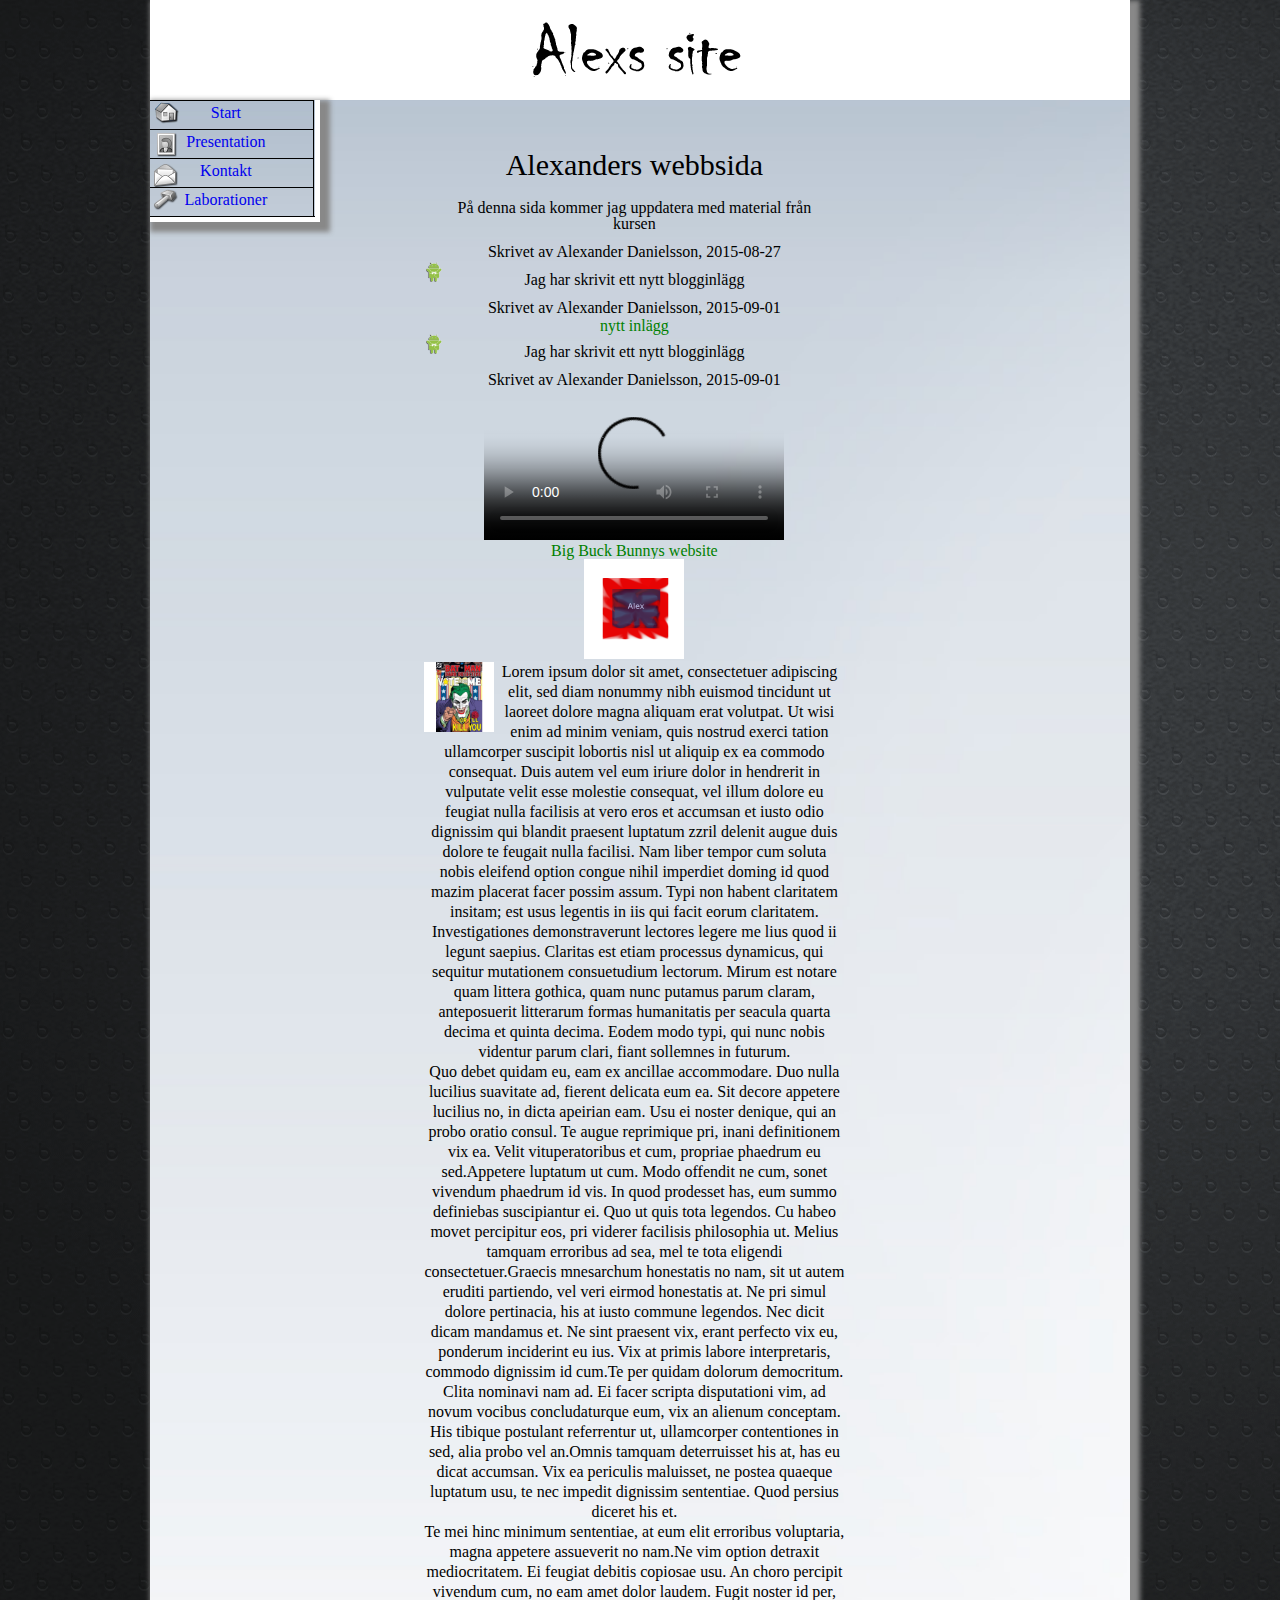
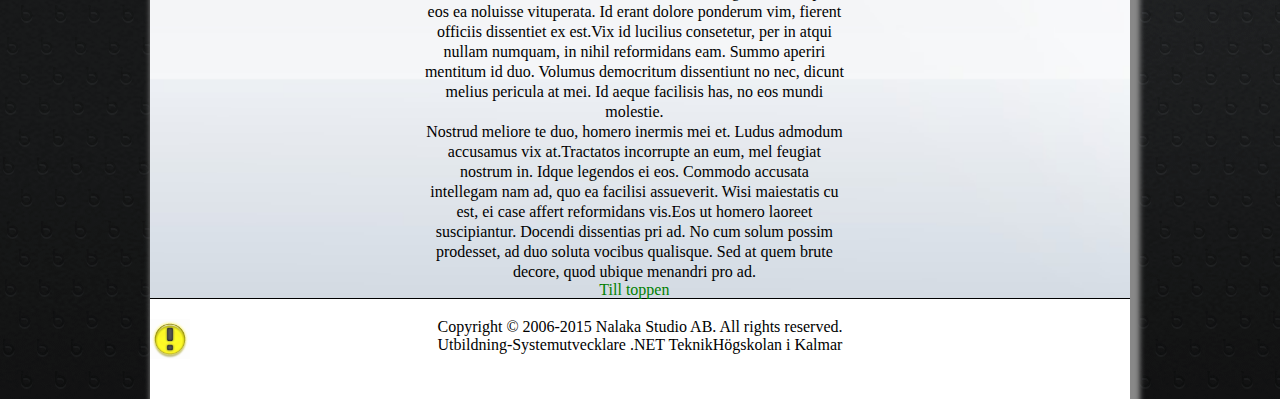
<file: index.html>
<!DOCTYPE html>
<html lang="sv">
<head>
    <meta charset="UTF-8">
    <meta name="viewport" content="width=device-width, initial-scale=1.0" >
    <title>start</title>
    <link rel="stylesheet" type="text/css" media="screen and (min-width:481px)" href="css/style.css">
    <link rel="stylesheet" type="text/css" media="only screen and (max-width:480px)" href="css/styleSmartphone.css">
    <link rel="shortcut icon" href="pics/icon1.gif">
    <link rel="apple-touch-icon"  href="pics/icon1.gif">
</head> 
<div id="container">
    
    <div id="header">
        <div id="logga">
           
        </div>
    </div>
    
    <div id="navigation">
          <menu>
             <ul id="sociallist">
                <li id="start" class="meny"><a class ="active" href="index.html">Start</a></li>
                <li id="press" class="meny"><a href="pages/presentation.html">Presentation</a></li>
                <li id="kon" class="meny"><a href="pages/contact.html">Kontakt</a></li>                                    
                <li id="lab" class="meny"><a href="pages/laboration.html">Laborationer</a></li> 
             </ul>
        </menu>
    </div>
    <div id="content">
    <div id="h1Index"><h1>Alexanders webbsida</h1></div>
    <h3>På denna sida kommer jag uppdatera med material från kursen</h3>

    <p>Skrivet av Alexander Danielsson, 2015-08-27</p>





    <div class="icon"><h3>Jag har skrivit ett nytt blogginlägg</h3></div>
        <p>Skrivet av Alexander Danielsson, 2015-09-01</p>
            <a href="Pages/laborationer.html#lab3">nytt inlägg</a>
    


    
      <div class="icon"> <h3>Jag har skrivit ett nytt blogginlägg</h3>
        <p>Skrivet av Alexander Danielsson, 2015-09-01</p>
</div>
   <video   id="bunny" controls poster="http://mirror.cessen.com/blender.org/peach/trailer/trailer_400p.ogg">
        <source src="http://mirror.cessen.com/blender.webm/peach/trailer/trailer_400p.webm" type="video/webm" />
        <source src="http://mirror.cessen.com/blender.org/peach/trailer/trailer_400p.ogg" type="video/ogg" />
    </video>
   
    <div><a href="https://peach.blender.org/">Big Buck Bunnys website</a></div>
  
    <div id="pngLogga"><img id="png" src="pics/logga.png" width="100" height="100"></img>
    
    
    </div>


    
      <div id="textLorem">
            <img class="left" src="pics/joker.jpg"  ></img>
             <p>Lorem ipsum dolor sit amet, consectetuer adipiscing elit, sed diam nonummy nibh euismod tincidunt ut laoreet dolore magna aliquam erat volutpat. Ut wisi enim ad minim veniam, quis nostrud exerci tation ullamcorper suscipit lobortis nisl ut aliquip ex ea commodo consequat. Duis autem vel eum iriure dolor in hendrerit in vulputate velit esse molestie consequat, vel illum dolore eu feugiat nulla facilisis at vero eros et accumsan et iusto odio dignissim qui blandit praesent luptatum zzril delenit augue duis dolore te feugait nulla facilisi. Nam liber tempor cum soluta nobis eleifend option congue nihil imperdiet doming id quod mazim placerat facer possim assum. Typi non habent claritatem insitam; est usus legentis in iis qui facit eorum claritatem. Investigationes demonstraverunt lectores legere me lius quod ii legunt saepius. Claritas est etiam processus dynamicus, qui sequitur mutationem consuetudium lectorum. Mirum est notare quam littera gothica, quam nunc putamus parum claram, anteposuerit litterarum formas humanitatis per seacula quarta decima et quinta decima. Eodem modo typi, qui nunc nobis videntur parum clari, fiant sollemnes in futurum.</p><p>Quo debet quidam eu, eam ex ancillae accommodare. Duo nulla lucilius suavitate ad, fierent delicata eum ea. Sit decore appetere lucilius no, in dicta apeirian eam. Usu ei noster denique, qui an probo oratio consul. Te augue reprimique pri, inani definitionem vix ea. Velit vituperatoribus et cum, propriae phaedrum eu sed.Appetere luptatum ut cum. Modo offendit ne cum, sonet vivendum phaedrum id vis. In quod prodesset has, eum summo definiebas suscipiantur ei. Quo ut quis tota legendos. Cu habeo movet percipitur eos, pri viderer facilisis philosophia ut. Melius tamquam erroribus ad sea, mel te tota eligendi consectetuer.Graecis mnesarchum honestatis no nam, sit ut autem eruditi partiendo, vel veri eirmod honestatis at. Ne pri simul dolore pertinacia, his at iusto commune legendos. Nec dicit dicam mandamus et. Ne sint praesent vix, erant perfecto vix eu, ponderum inciderint eu ius. Vix at primis labore interpretaris, commodo dignissim id cum.Te per quidam dolorum democritum. Clita nominavi nam ad. Ei facer scripta disputationi vim, ad novum vocibus concludaturque eum, vix an alienum conceptam. His tibique postulant referrentur ut, ullamcorper contentiones in sed, alia probo vel an.Omnis tamquam deterruisset his at, has eu dicat accumsan. Vix ea periculis maluisset, ne postea quaeque luptatum usu, te nec impedit dignissim sententiae. Quod persius diceret his et.<p>Te mei hinc minimum sententiae, at eum elit erroribus voluptaria, magna appetere assueverit no nam.Ne vim option detraxit mediocritatem. Ei feugiat debitis copiosae usu. An choro percipit vivendum cum, no eam amet dolor laudem. Fugit noster id per, eos ea noluisse vituperata. Id erant dolore ponderum vim, fierent officiis dissentiet ex est.Vix id lucilius consetetur, per in atqui nullam numquam, in nihil reformidans eam. Summo aperiri mentitum id duo. Volumus democritum dissentiunt no nec, dicunt melius pericula at mei. Id aeque facilisis has, no eos mundi molestie.</p><p> Nostrud meliore te duo, homero inermis mei et. Ludus admodum accusamus vix at.Tractatos incorrupte an eum, mel feugiat nostrum in. Idque legendos ei eos. Commodo accusata intellegam nam ad, quo ea facilisi assueverit. Wisi maiestatis cu est, ei case affert reformidans vis.Eos ut homero laoreet suscipiantur. Docendi dissentias pri ad. No cum solum possim prodesset, ad duo soluta vocibus qualisque. Sed at quem brute decore, quod ubique menandri pro ad.
      </p></div>
    
    <div id="linktop">
        <a href="index.html">Till toppen</a>
    </div>
    
    </div>  
    <div id="footer">
        <div id="footertext">
            <h3>Copyright © 2006-2015 Nalaka Studio AB. All rights reserved.</h3>
              <p>Utbildning-Systemutvecklare .NET TeknikHögskolan i Kalmar</p>
        </div>
    </div>
</div>
</html>
</file>
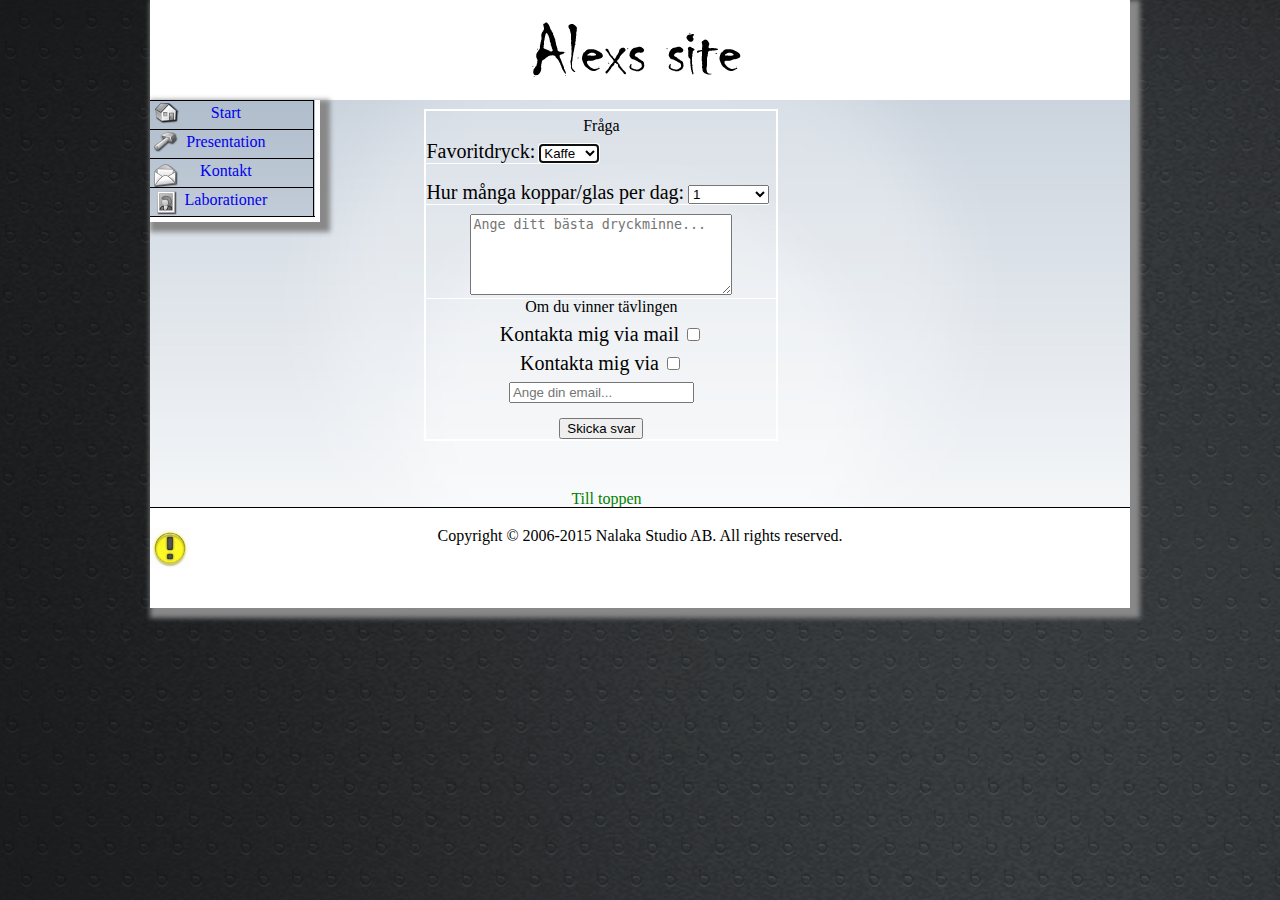
<file: pages/contact.html>
<!DOCTYPE html>
<html lang="sv">

<head>

    <meta charset="UTF-8">
    <meta name="viewport" content="width=device-width, initial-scale=1.0">
    <title>Kontakt</title>
    <link rel="stylesheet" type="text/css" media="screen and (min-width:481px)" href="../css/style.css">
    <link rel="stylesheet" type="text/css" media="only screen and (max-width:480px)" href="../css/styleSmartphone.css">
    <link rel="shortcut icon" href="../pics/icon1.gif">
</head>
<div id="container">
    <div id="header">
  <div id="logga">
           
        </div>
    </div>

    <div id="navigation">
             <menu>
             <ul id="sociallist"/>
                <li id="start" class="meny"><a href="../index.html">Start</a></li>
                <li id="lab" class="meny"><a   href="presentation.html">Presentation</a></li>
                <li id="kon" class="meny"><a class ="active" href="contact.html">Kontakt</a></li>                                    
                <li id="press" class="meny"><a href="laboration.html">Laborationer</a></li> 
             </ul>
        </menu>
    </div>

    <div id="content">
        <div id="forms">
        <form action="http://webproduction.standout.se/form.php" method="POST">

            <Fieldset>

                <h2>Fråga</h2>

               
                    <div id="dropdowndryck">
                       <label>Favoritdryck:</label>
                        <select autofocus name="errand">
                            <option value="Kaffe" selected>Kaffe</option>
                            <option value="Saft">Saft</option>
                            <option value="O´boy">O´boy</option>
                            <option value="Vatten">Vatten</option>
                        </select>
                    </div>    
                

                <div id="antal">
                    <label>Hur många koppar/glas per dag:</label>

                    <select  name="title">
                        <option value="1" selected>1</option>
                        <option value="2">2</option>
                        <option value="3">3</option>
                        <option value="4">4 eller fler</option>
                    </select>
                </div>
                
                <div id="dMine">
                    <textarea placeholder="Ange ditt bästa dryckminne..." name="question" rows="5" cols="30" required></textarea>
                </div>
            </Fieldset>

            <Fieldset>
                    <legend>Om du vinner tävlingen</legend>
                <div class="check1">
                    <label>Kontakta mig via mail</label>
                    <input type="checkbox" name=contact[] value="mail">
                </div>   
                <div class="check1">
                    <label> Kontakta mig via</label> 
                    <input type="checkbox" name=contact[] value="telefon">
                   
                </div>
                <div class="check1">
        
                    <input type="email" name="inputmail" placeholder="Ange din email..."required   </div>
                 </div>
            </Fieldset>

            <div id="submit">
                <input type="submit" value="Skicka svar" />
            </div>
        </form>
        </div>
       
            <div id="topp"><a href="contact.html">Till toppen</a></div>
   
    </div>
    <div id="footer">
        <div id="footertext">
            <h3>Copyright © 2006-2015 Nalaka Studio AB. All rights reserved.</h3>
        </div>
    </div>
    
</div>
</html>
</file>
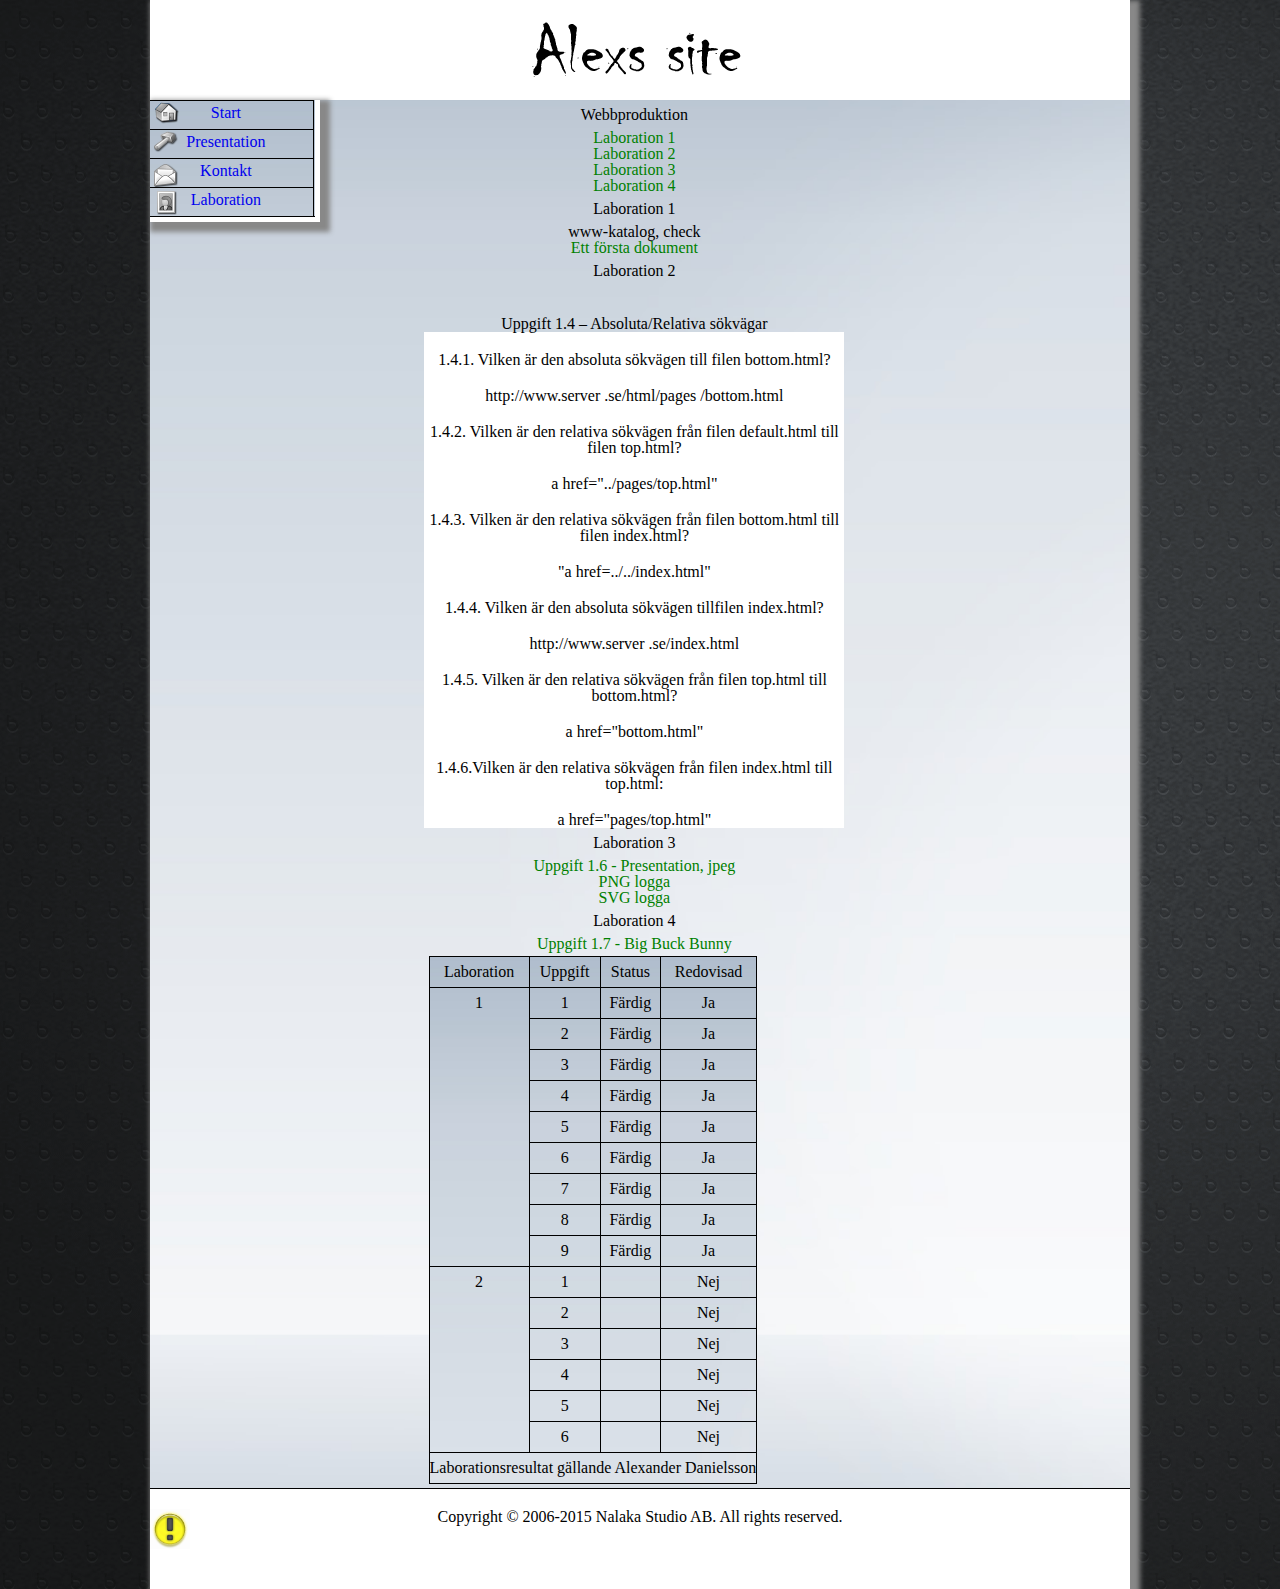
<file: pages/laboration.html>
<!DOCTYPE html>
<html lang="sv">
  <head>

    <meta charset="UTF-8">
    <meta name="viewport" content="width=device-width, initial-scale=1.0">
    <title>laboration</title>
    <link rel="stylesheet" type="text/css" media="screen and (min-width:481px)" href="../css/style.css">
    <link rel="stylesheet" type="text/css" media="only screen and (max-width:480px)" href="../css/styleSmartphone.css">
    <link rel="shortcut icon" href="../pics/icon1.gif">
</head>
   <div id="container">
       <div id="header">
             <div id="logga">
           
        </div>
       </div>
        <div id="navigation">            
               <menu>
                 <ul id="sociallist"/>
                    <li id="start" class="meny"><a href="../index.html">Start</a></li>
                    <li id="lab" class="meny"><a href="presentation.html">Presentation</a></li>
                    <li id="kon" class="meny"><a href="contact.html">Kontakt</a></li>                                    
                    <li id="press" class="meny"><a class ="active" href="laboration.html">Laboration</a></li> 
                 </ul>
                </menu>
        </div>
        <div id="content">
    <h2>Webbproduktion</h2>
        <ul id="labLink">
            <li><a href="#lab1">Laboration 1</a></li>
            <li><a href="#lab2">Laboration 2</a></li>
            <li><a href="#lab3">Laboration 3</a></li>
            <li><a href="#lab4">Laboration 4</a></li>
        </ul>
 
    <h2 id="lab1">Laboration 1</h2>
        <ol>
            <li>www-katalog, check</li>
            <li><a href="../index.html">Ett första dokument</a></li>
        </ol>
        

    
      
        <ol>
            <h2 id="lab2">Laboration 2</h2>  
            <li>Uppgift 1.4 – Absoluta/Relativa sökvägar</li>
    
            <dl>
                <dt>1.4.1. Vilken är den absoluta sökvägen till
                    filen bottom.html?</dt>
                    <dd> http://www.server
                    .se/html/pages
                    /bottom.html</dd>
                <dt>1.4.2. Vilken är den relativa sökvägen från filen
                        default.html till filen top.html?</dt>
                    <dd>a href="../pages/top.html"</dd>
                <dt> 1.4.3. Vilken är den relativa sökvägen från
                        filen bottom.html till filen index.html?</dt>    
                    <dd>"a href=../../index.html"</dd>
                <dt>1.4.4. Vilken är den absoluta
                        sökvägen tillfilen index.html?</dt>
                    <dd>http://www.server
                    .se/index.html</dd>
                <dt> 1.4.5. Vilken är den relativa sökvägen från
                        filen top.html till bottom.html?</dt>
                    <dd>a href="bottom.html"</dd>
                <dt> 1.4.6.Vilken är den relativa sökvägen från
                        filen index.html till top.html:</dt>
                    <dd>a href="pages/top.html" </dd>
            </dl>
    </ol>
    <h2 id="lab3">Laboration 3</h2> 
        <ul>
            <li><a href="Presentation.html#me">Uppgift 1.6 - Presentation, jpeg</a></a></li>
            <li><a href="../pics/logga.png">PNG logga</a></li>
            <li><a href="../pics/test.svg">SVG logga</a></li>
        </ul>
    
    <h2 id="lab4">Laboration 4</h2> 
         <ul>
            <li><a href="../index.html#bunny">Uppgift 1.7 - Big Buck Bunny</a></a></li>
         </ul>
         
   
    <div>
         <div class="scrollit">
          <table  id="table">
        <thead >
            <tr>
                <th>Laboration</th>
                <th>Uppgift</th>
                <th>Status</th>
                <th>Redovisad</th>
            </tr>
        </thead>
            
            <tfoot>
                <tr>
                    <td colspan="4">Laborationsresultat gällande Alexander Danielsson</td>
                </tr>
            </tfoot>
            
            <tbody>
                <tr>
                    <td rowspan="9">1</td>
                      
                    <td>1</td>
                    <td>Färdig</td>
                    <td>Ja</td>
                </tr>
                
                <tr>
                    <td>2</td>    
                    <td>Färdig</td>
                    <td>Ja</td>
                </tr>
                    
                <tr>
                    <td>3</td>    
                    <td>Färdig</td>
                    <td>Ja</td>
                </tr>
                
                <tr>
                    <td>4</td>    
                    <td>Färdig</td>
                    <td>Ja</td>
                </tr>
                
                <tr>
                    <td>5</td>    
                    <td>Färdig</td>
                    <td>Ja</td>
                </tr>
                
                <tr>
                    <td>6</td>    
                    <td>Färdig</td>
                    <td>Ja</td>
                </tr>
                
                <tr>
                    <td>7</td>    
                    <td>Färdig</td>
                    <td>Ja</td>
                </tr>
                
                <tr>
                    <td>8</td>    
                    <td>Färdig</td>
                    <td>Ja</td>
                </tr>
                
                <tr>
                    <td>9</td>    
                    <td>Färdig</td>
                    <td>Ja</td>
                </tr>
                
                <tr>
                    <td rowspan="8">2</td>
                    <td>1</td>
                    <td></td>
                    <td>Nej</td>
                </tr>
                
                <tr>
                    <td>2</td>
                    <td></td>
                    <td>Nej</td>
                </tr>
                
                <tr>
                    <td>3</td>
                    <td></td>
                    <td>Nej</td>
                </tr>
                
                <tr>
                    <td>4</td>
                    <td></td>
                    <td>Nej</td>
                </tr>
                
                <tr>
                    <td>5</td>
                    <td></td>
                    <td>Nej</td>
                </tr>
                
                <tr>
                    <td>6</td>
                    <td></td>
                    <td>Nej</td>
                </tr>
                
               </div>
           
            </tbody>
        </table>
        </div>
        </div>
            
        
        
        
        </div>
        <div id="footer">
           
            <div id="footertext">
                
                <h3>Copyright © 2006-2015 Nalaka Studio AB. All rights reserved.</h3>
            </div>
        </div>
    </div>
</html>
</file>
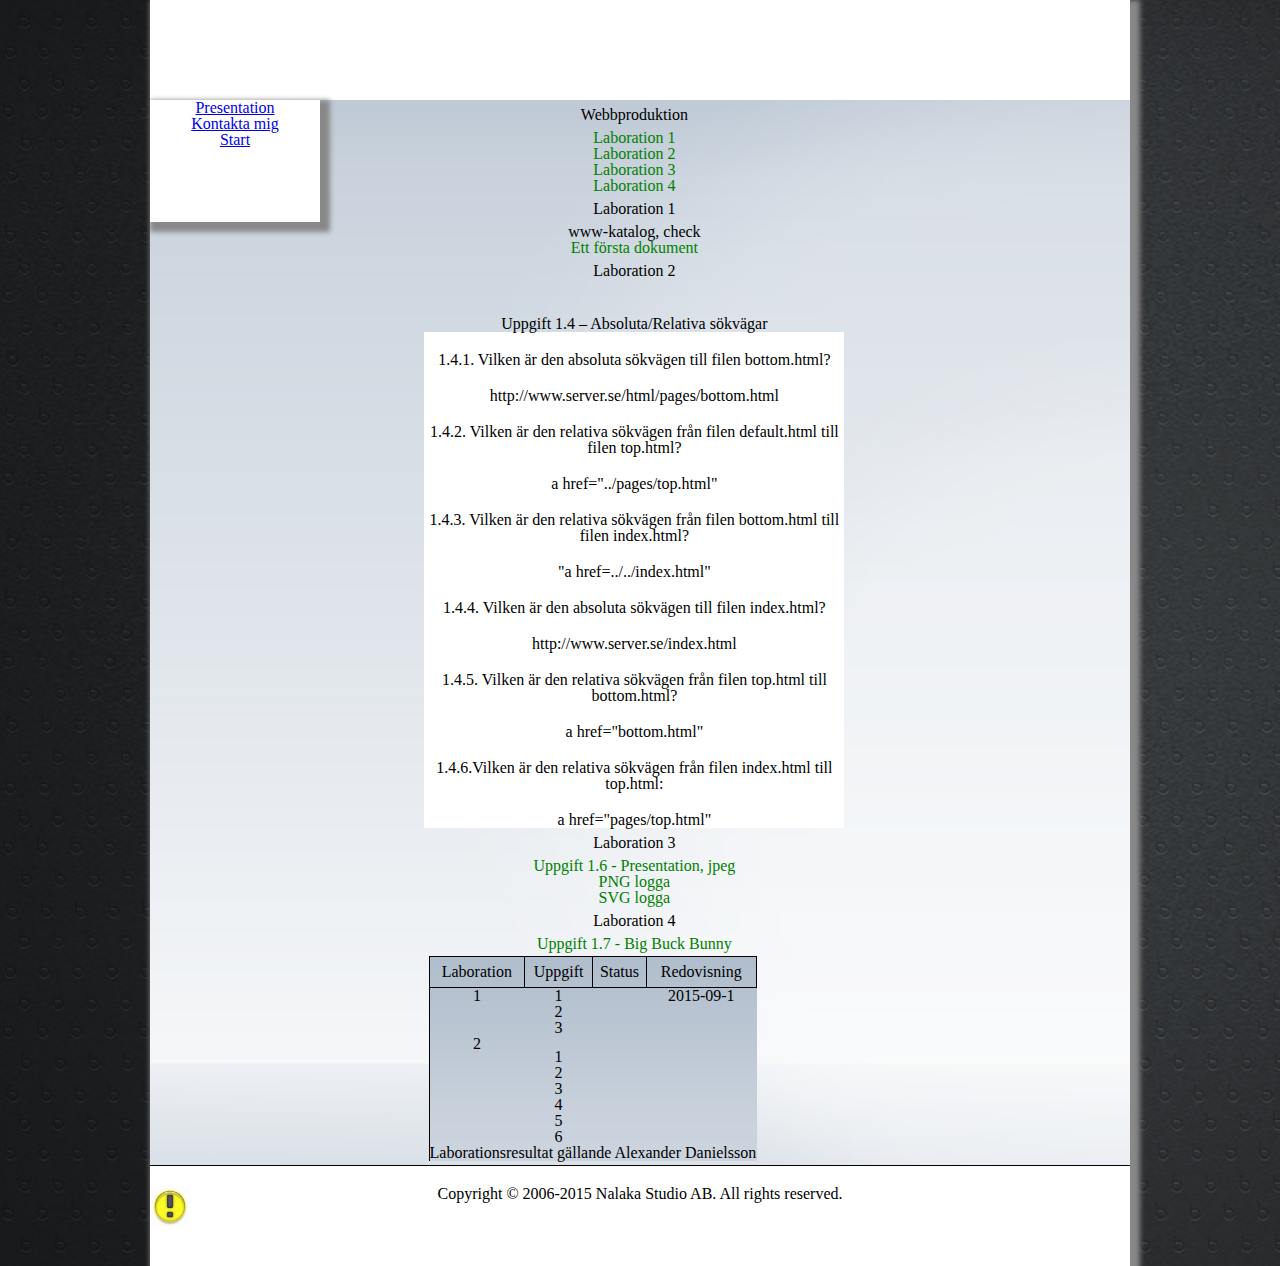
<file: Pages/laborationer.html>
<!DOCTYPE html>
<html lang="sv">
    <head>
       <meta charset="UTF-8">
    <title>Laborationer</title>  
    <link rel="stylesheet" type="text/css" href="../css/style.css">
    </head>
   <div id="container">
       <div id="header">
           
       </div>
        <div id="navigation">            
            <menu>
                <li><a href="Presentation.html">Presentation</a></a></li>
                <li><a href="contact.html">Kontakta mig</a></li>
                <li><a href="../index.html">Start</a></li>
            </menu>
        </div>
        <div id="content">
    <h2>Webbproduktion</h2>
        <ul>
            <li><a href="#lab1">Laboration 1</a></li>
            <li><a href="#lab2">Laboration 2</a></li>
            <li><a href="#lab3">Laboration 3</a></li>
            <li><a href="#lab4">Laboration 4</a></li>
        </ul>
 
    <h2 id="lab1">Laboration 1</h2>
        <ol>
            <li>www-katalog, check</li>
            <li><a href="../index.html">Ett första dokument</a></li>
        </ol>
        

    
    <h2 id="lab2">Laboration 2</h2>    
        <ol>
            <li>Uppgift 1.4 – Absoluta/Relativa sökvägar</li>
    
            <dl>
                <dt>1.4.1. Vilken är den absoluta sökvägen till filen bottom.html?</dt>
                    <dd> http://www.server.se/html/pages/bottom.html</dd>
                <dt>1.4.2. Vilken är den relativa sökvägen från filen default.html till filen top.html?</dt>
                    <dd>a href="../pages/top.html"</dd>
                <dt> 1.4.3. Vilken är den relativa sökvägen från filen bottom.html till filen index.html?</dt>    
                    <dd>"a href=../../index.html"</dd>
                <dt>1.4.4. Vilken är den absoluta sökvägen till filen index.html?</dt>
                    <dd>http://www.server.se/index.html</dd>
                <dt> 1.4.5. Vilken är den relativa sökvägen från filen top.html till bottom.html?</dt>
                    <dd>a href="bottom.html"</dd>
                <dt> 1.4.6.Vilken är den relativa sökvägen från filen index.html till top.html:</dt>
                    <dd>a href="pages/top.html" </dd>
            </dl>
    </ol>
    <h2 id="lab3">Laboration 3</h2> 
        <ul>
            <li><a href="Presentation.html#me">Uppgift 1.6 - Presentation, jpeg</a></a></li>
            <li><a href="../pics/logga.png">PNG logga</a></li>
            <li><a href="../pics/test.svg">SVG logga</a></li>
        </ul>
    
    <h2 id="lab4">Laboration 4</h2> 
         <ul>
            <li><a href="../index.html#bunny">Uppgift 1.7 - Big Buck Bunny</a></a></li>
         </ul>
         
         
    <table border=1>
        <thead> 
       
            <tr>
                <th>Laboration</th>
                <th>Uppgift</th>
                <th>Status</th>
                <th>Redovisning</th>
         
            </tr>
        </thead>
    
            
    <tfoot>
            <tr>
        
                <td colspan="4">Laborationsresultat gällande Alexander Danielsson</td>
            </tr>
    </tfoot>
       
    <tbody>
            <tr>    
                <td rowspan="3">1</td>
                <td>1</td>
                <td></td>
                <td>2015-09-1</td>
            </tr>
        
            <tr>
                <td>2</td>
                <td></td>
                <td></td>
            </tr>
        
            <tr>
                <td>3</td>
                <td></td>
                <td></td>
            </tr>
    </tbody>
        
    <tbody>
            <tr>
                <td rowspan="7">2</td>
            </tr>
        
            <tr>
                <td>1</td> 
                <td></td> 
                <td></td> 
            </tr>  
        
            <tr>
                <td>2</td> 
                <td></td> 
                <td></td> 
            </tr>   
        
            <tr>
                <td>3</td> 
                <td></td> 
                <td></td> 
            </tr> 
        
            <tr>
                <td>4</td> 
                <td></td> 
                <td></td> 
            </tr> 
              
            <tr>
                <td>5</td> 
                <td></td> 
                <td></td> 
            </tr> 
              
            <tr>
                <td>6</td> 
                <td></td> 
                <td></td> 
            </tr> 
    </tbody> 
         
        </table>
        </div>
        <div id="footer">
            <div id="footertext">
                <h3>Copyright © 2006-2015 Nalaka Studio AB. All rights reserved.</h3>
            </div>
        </div>
    </div>
</html>
</file>
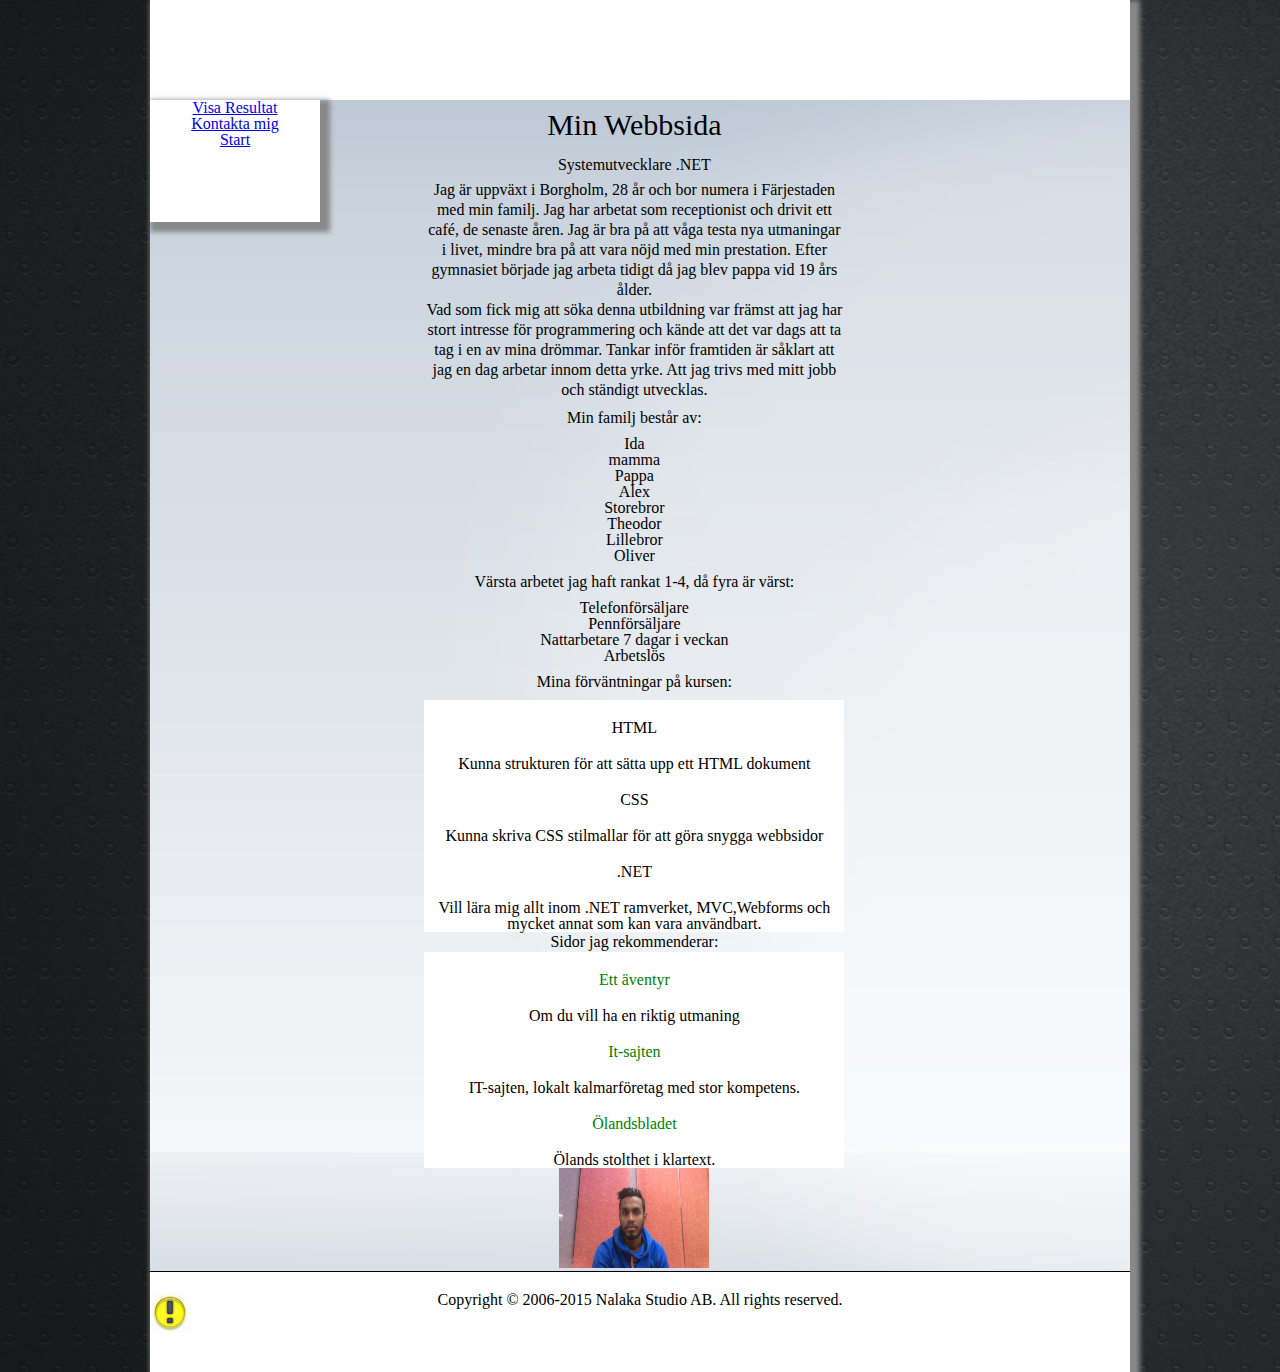
<file: Pages/Presentation.html>
<!DOCTYPE html>
<html lang="sv">
<head>
    <meta charset="UTF-8">
    <title>Presentation</title>
    <link rel="stylesheet" type="text/css" href="../css/style.css">
</head> 
    <div id="container">
    <div id="header">
        
    </div>
        <div id="navigation">    
        <menu>
             <li><a href="laborationer.html">Visa Resultat</a></li>
            <li><a href="contact.html">Kontakta mig</a></li>
            <li><a href="../index.html">Start</a></li>
            
        </menu>
    </div>
    
    <div id="content">
    
        <h1>Min Webbsida</h1>
        <h2>Systemutvecklare .NET</h2>
    
         <p>Jag är uppväxt i Borgholm, 28 år och bor numera i Färjestaden med min familj.
             Jag har arbetat som receptionist och drivit ett café, de senaste åren.
             Jag är bra på att våga testa nya utmaningar i livet, mindre bra på att vara nöjd med min prestation. 
             Efter gymnasiet började jag arbeta tidigt då jag blev pappa vid 19 års ålder.</p>
             
             <p>Vad som fick mig att söka denna utbildning var främst att jag har stort 
             intresse för programmering och kände att det var dags att ta tag i en av mina drömmar. 
             Tankar inför framtiden är såklart att jag en dag arbetar innom detta yrke.
             Att jag trivs med mitt jobb och ständigt utvecklas.
         </p>
        
                                            <!---Skapar en ul lista i en lista-->
        <h3>Min familj består av:</h3>   
        
        <ul>
                    
     
            <li>Ida
                  
                <ul>
                   <li>mamma</li>
                </ul>
                   
              </li>
            <li>Pappa
                <ul>
                    <li> Alex</li>
                </ul>
            </li>                
            
            <li>Storebror
                <ul>
                    <li>Theodor</li>
                </ul>
            </li>
            <li>Lillebror
                <ul>
                    <li>Oliver</li>
                </ul>
            </li>
        </ul>
        
        <h3>Värsta arbetet jag haft rankat 1-4, då fyra är värst:</h3>
        
        <ol>
            
            <li>Telefonförsäljare</li>
            <li>Pennförsäljare</li>
            <li>Nattarbetare 7 dagar i veckan</li>
            <li>Arbetslös</li>
        </ol>  
        
        <h3>Mina förväntningar på kursen:</h3>
        <dl>
            <dt>HTML</dt>
                <dd>
                    Kunna strukturen för att sätta upp ett HTML dokument
                </dd>    
            <dt>CSS</dt>
                <dd>
                    Kunna skriva CSS stilmallar för att göra snygga webbsidor
                </dd>
            <dt>.NET</dt>
                <dd>
                    Vill lära mig allt inom .NET ramverket, MVC,Webforms och mycket annat som kan vara användbart.
                </dd>
           
            
        </dl>
        
        
          <p>Sidor jag rekommenderar:</p>
            <dl>
                <dt><a href=http://www.ironman.com/sv-se/triathlon/events/emea/ironman/kalmar.aspx#axzz3kUattTsF">Ett äventyr</a></dt>
                <dd>Om du vill ha en riktig utmaning</dd>
                
                <dt><a href="http://www.itsajten.se/">It-sajten</a></dt>
                <dd>IT-sajten, lokalt kalmarföretag med stor kompetens.</dd>
                
                <dt><a href="http://www.olandsbladet.se/">Ölandsbladet</a></dt>
                <dd>Ölands stolthet i klartext.</dd>
                    
                    
            
         <div id="me"><img src="../pics/me.JPG" alt="bild på mig" width="150" height="100"></img>
         </div>
   
    
    </div>
     
    <div id="footer">
        <div id="footertext">
            <h3>Copyright © 2006-2015 Nalaka Studio AB. All rights reserved.</h3>
        </div>
    </div>
</div>   
</html>
</file>
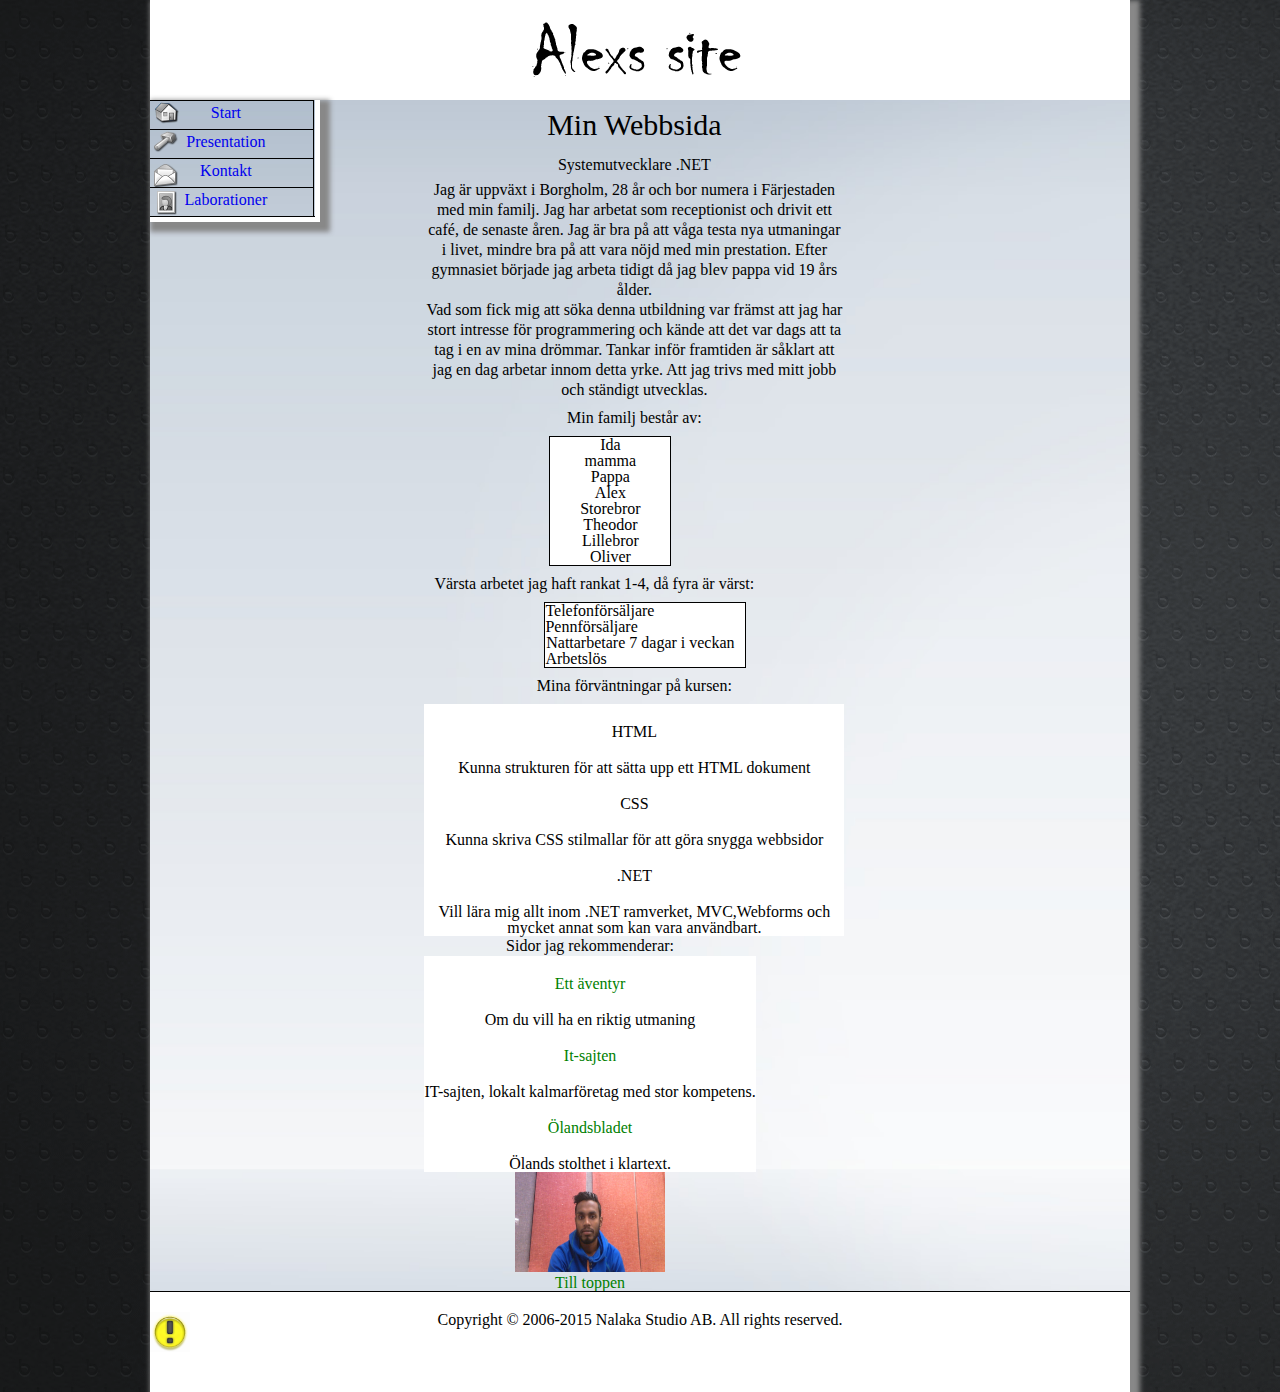
<file: pages/presentation.html>
<!DOCTYPE html>
<html lang="sv">
<head>

    <meta charset="UTF-8">
    <meta name="viewport" content="width=device-width, initial-scale=1.0">
    <title>presentation</title>
    <link rel="stylesheet" type="text/css" media="screen and (min-width:481px)" href="../css/style.css">
    <link rel="stylesheet" type="text/css" media="only screen and (max-width:480px)" href="../css/styleSmartphone.css">
    <link rel="shortcut icon" href="../pics/icon.png">
     <link rel="shortcut icon" href="../pics/icon1.gif">
</head>
    <div id="container">
    <div id="header">
        <div id="logga">
           
        </div>
        
    </div>
        <div id="navigation">    
        <menu>
             <ul id="sociallist">
                <li id="start" class="meny"><a href="../index.html">Start</a></li>
                <li id="lab" class="meny"><a class ="active"  href="presentation.html">Presentation</a></li>
                <li id="kon" class="meny"><a href="contact.html">Kontakt</a></li>                               <li id="press" class="meny"><a href="laboration.html">Laborationer</a></li> 
             </ul>
        </menu>
    </div>
    
    <div id="content">
    
        <h1>Min Webbsida</h1>
        <h2>Systemutvecklare .NET</h2>
    
         <p>Jag är uppväxt i Borgholm, 28 år och bor numera i Färjestaden med min familj.
             Jag har arbetat som receptionist och drivit ett café, de senaste åren.
             Jag är bra på att våga testa nya utmaningar i livet, mindre bra på att vara nöjd med min prestation. 
             Efter gymnasiet började jag arbeta tidigt då jag blev pappa vid 19 års ålder.</p>
             
             <p>Vad som fick mig att söka denna utbildning var främst att jag har stort 
             intresse för programmering och kände att det var dags att ta tag i en av mina drömmar. 
             Tankar inför framtiden är såklart att jag en dag arbetar innom detta yrke.
             Att jag trivs med mitt jobb och ständigt utvecklas.
         </p>
        
        <div id="listfamilj">                                    <!---Skapar en ul lista i en lista-->
       
        <h3>Min familj består av:</h3>   
        <ul class="list1">
                     
     
            <li class="liName">Ida
                  
                <ul class="list">
                   <li>mamma</li>
                </ul>
                   
              </li>
            <li class="liName">Pappa
                <ul class="list">
                    <li> Alex</li>
                </ul>
            </li>                
            
            <li class="liName">Storebror
                <ul class="list">
                    <li>Theodor</li>
                </ul>
            </li>
            <li class="liName">Lillebror
                <ul class="list">
                    <li>Oliver</li>
                </ul>
            </li>
        </ul>
        
        </div>
         <div id="rubArbete"><h3>Värsta arbetet jag haft rankat 1-4, då fyra är värst:</h3></div>
        <ol class="list2">
           
            <li class="liJobb1">Telefonförsäljare</li>
            <li class="liJobb2">Pennförsäljare</li>
            <li class="liJobb3">Nattarbetare 7 dagar i veckan</li>
            <li class="liJobb4">Arbetslös</li>
        </ol>  
        
        
        <dl class="list3">
            <div id="rubKurs"><h3>Mina förväntningar på kursen:</h3></div>
            <dt>HTML</dt>
                <dd>
                    Kunna strukturen för att sätta upp ett HTML dokument
                </dd>    
            <dt>CSS</dt>
                <dd>
                    Kunna skriva CSS stilmallar för att göra snygga webbsidor
                </dd>
            <dt>.NET</dt>
                <dd>
                    Vill lära mig allt inom .NET ramverket, MVC,Webforms och mycket annat som kan vara användbart.
                </dd>
           
            
        </dl>
         
       
          <div id="linksrecomend"><p>Sidor jag rekommenderar:</p>
            <dl>
                <dt><a href=http://www.ironman.com/sv-se/triathlon/events/emea/ironman/kalmar.aspx#axzz3kUattTsF>Ett äventyr</a></dt>
                <dd>Om du vill ha en riktig utmaning</dd>
                
                <dt><a href="http://www.itsajten.se/">It-sajten</a></dt>
                <dd>IT-sajten, lokalt kalmarföretag med stor kompetens.</dd>
                
                <dt><a href="http://www.olandsbladet.se/">Ölandsbladet</a></dt>
                <dd>Ölands stolthet i klartext.</dd>
                    
                  
            
         <div id="me"><img src="../pics/me.JPG" alt="bild på mig" width="150" height="100"></img>
         </div>
   
    <a href="presentation.html">Till toppen</a>
    </div>
      </div> 
    <div id="footer">
        <div id="footertext">
            <h3>Copyright © 2006-2015 Nalaka Studio AB. All rights reserved.</h3>
        </div>
    </div>
</div>   
</html>
</file>
<file: css/style.css>
html, body, div, span, applet, object, iframe,
h1, h2, h3, h4, h5, h6, p, blockquote, pre,
a, abbr, acronym, address, big, cite, code,
del, dfn, em, img, ins, kbd, q, s, samp,
small, strike, strong, sub, sup, tt, var,
b, u, i, center,
dl, dt, dd, ol, ul, li,
fieldset, form, label, legend,
table, caption, tbody, tfoot, thead, tr, th, td,
article, aside, canvas, details, embed, 
figure, figcaption, footer, header, hgroup, 
menu, nav, output, ruby, section, summary,
time, mark, audio, video {
	margin: 0;
	padding: 0;
	border: 0;
	font-size: 100%;
	font: inherit;
	vertical-align: baseline;
}
/* HTML5 display-role reset for older browsers */
article, aside, details, figcaption, figure, 
footer, header, hgroup, menu, nav, section {
	display: block;
}

body{
	line-height: 1;
    	background-image:url(../pics/wall.png);
}
ol, ul {
	list-style: none;
}
blockquote, q {
	quotes: none;
}
blockquote:before, blockquote:after,
q:before, q:after {
	content: '';
	content: none;
}
table {
	border-collapse: collapse;
	border-spacing: 0;
}
body {
     margin: 0;
     padding: 0;
     text-align: center;
}
/* Reset*/
#content h1{
    font-family:'Roboto Slab', serif;
    font-size:30px;
}
#content h2{
    font-family:'Roboto Slab', serif;
}


#content a {
    color: green;
     text-decoration: none;

}
#content a:hover {
    text-decoration: underline;
}
#container{
    
    
    box-shadow: 5px 5px 5px 5px  #888888; 
    max-width:980px;
    margin-left:20%;
	margin-right:10%;
	background-image:url("../pics/background/silver.jpg");
	background-size:cover;
	background-repeat:no-repeat;
    margin: auto;
    
    
    
	overflow:auto;

}


#header{
    background-color:white;       
    width:auto;
    height:100px;
    margin:0 auto;
    
    
}
#logga{
     background-image:url("../pics/loggName.png");
     background-repeat:no-repeat;
     width:auto;
     height:100px;
     margin-left:35%;
}

.icon{
    background-image: url("../pics/icon.png");
    background-repeat: no-repeat;
    background-size: 20px 20px;

    

} 

#navigation{
    background-color:white;
    float:left;
   height:122px;
    width:170px;
    box-shadow: 5px 5px 5px 5px  #888888; 
    /*border-right:1px solid black;
    border-top:1px solid black;
   height: 200vh;
 */
}


#content{
    
    margin-left:28%;
	margin-right: 15%;
    max-width:420px;
    	 
}

#footer{
    float:left;
    height:100px;
   
    border-top:1px solid black;
    background-color:white;
 
    width:100%;
  
    
  
}
#footertext{
    background-image:url(../pics/IconFooter.png);
    background-repeat:no-repeat;
    background-size:40px 40px;
    
    
}
#forms{
    margin-top:90px;
    width:350px;
   	margin-top:9px;
     margin-bottom:50px;
   
	border:2px solid white;
}
#forms label{
    font-size:20px;
    
}
.check1{
    float:center;
   margin-top:9px;
 }



#dryck label{
   float:center;
   padding-top:5px;
   margin-top:9px;
}
/*forms submit*/
#submit{
    margin-top:15px;
}
#topp{
    float:left;
    margin-left:35%;
}


#antal{
    float:left;
    border-bottom:1px solid white;
    margin-top:9px;
}
#dMine{
    padding-top:10px;
    float:center;
    border-bottom:1px solid white;
    margin-top:9px;
}
#dMine label{
    float:left;
     border-bottom:1px solid white;
     margin-top:9px;
}
#dropdowndryck{
    float:left;
    border-bottom:1px solid white;
    margin-bottom:9px;
}
#antal{
    float:left;
    margin-bottom:9px;
    margin-top:9px; 
}
#footertext{
    margin-top:20px;
    height:50px;
}

/*menu*/
#sociallist{
      
        margin: 0;
        padding:0;
        width:200px;
        list-style-type: none;
        font-size: 100%;
       background-image:url(../pics/background/silver.jpg);
        border-bottom: 1px solid black;
       margin-left:-35px;
    }
#sociallist a{ 
        
        display: block;
        width:175px; height:20px;
        padding-left: 1.40em; padding-top: 0.25em;
        padding-bottom: 0.25em;
        text-decoration: none;
        border-top: 1px solid black;
        border-right: 1px solid black; 
        border-left: 1px solid black;
         
        
     
}    

#menu a{
   
             display:none;
    
    
}
#listfamilj{
    
}
.list1{
  
}
.list1{
  float:left;
  margin-left:125px;
  width: 120px;
  border:1px solid black;
  background-color: white;  
}
.list2{
  float:left;
 margin-left: 120px;
 background-color: white;
 width:200px;
 border:1px solid black;
}

#rubArbete{
    float:left;
}
.list3{
  float:left;
}
#linksrecomend{
    float: left;
}
/*ehrhdkjfk*/
li.liJobb1{
    
    width:50px;
}
li.liJobb2{
     width:50px;
   
}
li.liJobb3{
     width:190px;
   
}
li.liJobb4{
     width:50px;
}
#textLorem{
    margin:0 auto;
    float:left;
}
#textLorem img{
    float:left;
    width:70px;
    height:70px;
}
#content  dd, dt{
    background-color: white;
    padding-top:20px;
}
#lab2{
    margin-bottom:30px;
}
/*
#content table{
    background-color:#66FF33;
margin-left: 60px;
}*/


#content table {
        
        max-width:400px;
        border:1px solid;
        margin:1%;
        background-image:url(../pics/background/silver.jpg);
        border-right:none;
        border-top:none;
        display:  table;
        border-bottom:none;
        
        
}
#table td,th {
 

 text-align: center;
 line-height:30px;
 border:1px solid;
  border-left:none;
}
.scrollit{
    
overflow-x:scroll;
       
}
#h1Index{
    padding-top:40px;
}
#content h3{
    padding:10px;
}
h1{
    padding-top:10px;
    padding-bottom:10px;
}
h2{
    line-height:30px;
}
p{
    line-height:20px;
}
#content ul li a{
   margin-top:20px;
    
}
#lablink{
    pading-top:50px;
}
/*sprites*/
#start{
  background:url(../pics/sprite.png)40px -47px;
  background-repeat:no-repeat; 
    
}
#start a:hover{
    background:url(../pics/sprite.png)39px -0px;
      background-repeat:no-repeat;
    
}
#press  {
    background:url(../pics/sprite.png)40px -236px;
    background-repeat:no-repeat;
    
    } 

#press a:hover{
    background:url(../pics/sprite.png)39px -189px;
    background-repeat:no-repeat;
}
#kon{
    background:url(../pics/sprite.png)39px -330px;
    background-repeat:no-repeat;  
    
    } 

#kon a:hover{
    background:url(../pics/sprite.png)38px -283px;
    background-repeat:no-repeat;  
}
#lab{
    background:url(../pics/sprite.png)39px -143px;
    background-repeat:no-repeat; 
    
    
    } 

#lab a:hover{
    background:url(../pics/sprite.png)38.4px -96px;
    background-repeat:no-repeat; 
   
}
#bunny{
    	max-width: 100%;
	height: auto;
}
</file>
<file: css/styleSmartphone.css>
#container{
  
    width:auto;
    overflow-x:hidden;
    background-color:white;
    margin: auto;
    
    
    


}

#navigation 
{
    text-align: center;
    margin-left: auto;
    margin-right: 10%;
    width:auto;
    margin-bottom:10px;
   
}
#navigation li{
      
    margin-left: auto;
    margin-right: auto;
}

#header{
    
    width:auto;
    height:100px;
    padding: 0;
    margin-top: 0;
    margin-bottom: 0;
    background-image:url("../pics/loggName.png");
    background-repeat:no-repeat;
    background-position: center; 
}


#content 
{
    text-align: center;
    margin-left: auto;
    margin-right: auto;
    width: auto;
  
    background-image:url("../pics/background/silver.jpg");
    margin-bottom: 10px;
       
    padding:0;
   
}
#footer
{
    text-align: center;      
    padding: 0;
    margin-top: 0;
    margin-bottom: 0;
    border-bottom:1px solid gray;
}
menu{
    margin:0 auto;
 
}
#sociallist{
  
        margin: 0;
        padding:0;
        width:auto;
        list-style-type: none;
        font-size: 100%;
        background-image:url(../pics/background/silver.jpg);
        border-bottom: 1px solid black;
     
    }
#sociallist a{ 
           
        display: block;
        width:auto; height:25px;
        padding-bottom: 0.2em;
        text-decoration: none;
        border-top: 1px solid black;
        border-right: 1px solid black; 
        border-left: 1px solid black;
         
        
     
}   

    
/*sprites*/
/*
#start{
     
     
  background:url(../pics/sprite.png)40px -47px;
  background-repeat:no-repeat; 
    
}
#start a:hover{
    background:url(../pics/sprite.png)39px -0px;
      background-repeat:no-repeat;
    
}
#press  {
    background:url(../pics/sprite.png)40px -236px;
    background-repeat:no-repeat;
    
    } 

#press a:hover{
    background:url(../pics/sprite.png)39px -189px;
    background-repeat:no-repeat;
}
#kon{
    background:url(../pics/sprite.png)39px -330px;
    background-repeat:no-repeat;  
    
    } 

#kon a:hover{
    background:url(../pics/sprite.png)38px -283px;
    background-repeat:no-repeat;  
}
#lab{
    background:url(../pics/sprite.png)39px -143px;
    background-repeat:no-repeat; 
    
    
    } 

#lab a:hover{
    background:url(../pics/sprite.png)38.4px -96px;
    background-repeat:no-repeat; 
   
}
*/
#textLorem img{
    float:left;
    width:100px;
    height:100px;
}
#linktop{
    padding-bottom:10px;
}
#bunny{
 
	max-width: 100%;
	height: auto;

}
  
#lab2{
    width:auto;
}
#table {
          
        border:1px solid;
        margin:1%;
        width:400px;
        border-right:none;
        border-top:none;
        display:  table;
        border-bottom:none;
        background-image:url(../pics/background/silver.jpg);
}
#table td,th {

 text-align: center;
 line-height:30px;
 border:1px solid;
  border-left:none;
}
.scrollit{
    
overflow-x:scroll;
       
}
/*contact-pages*/
#forms{
    background-image:url(../pics/background/silver.jpg);
}
</file>
